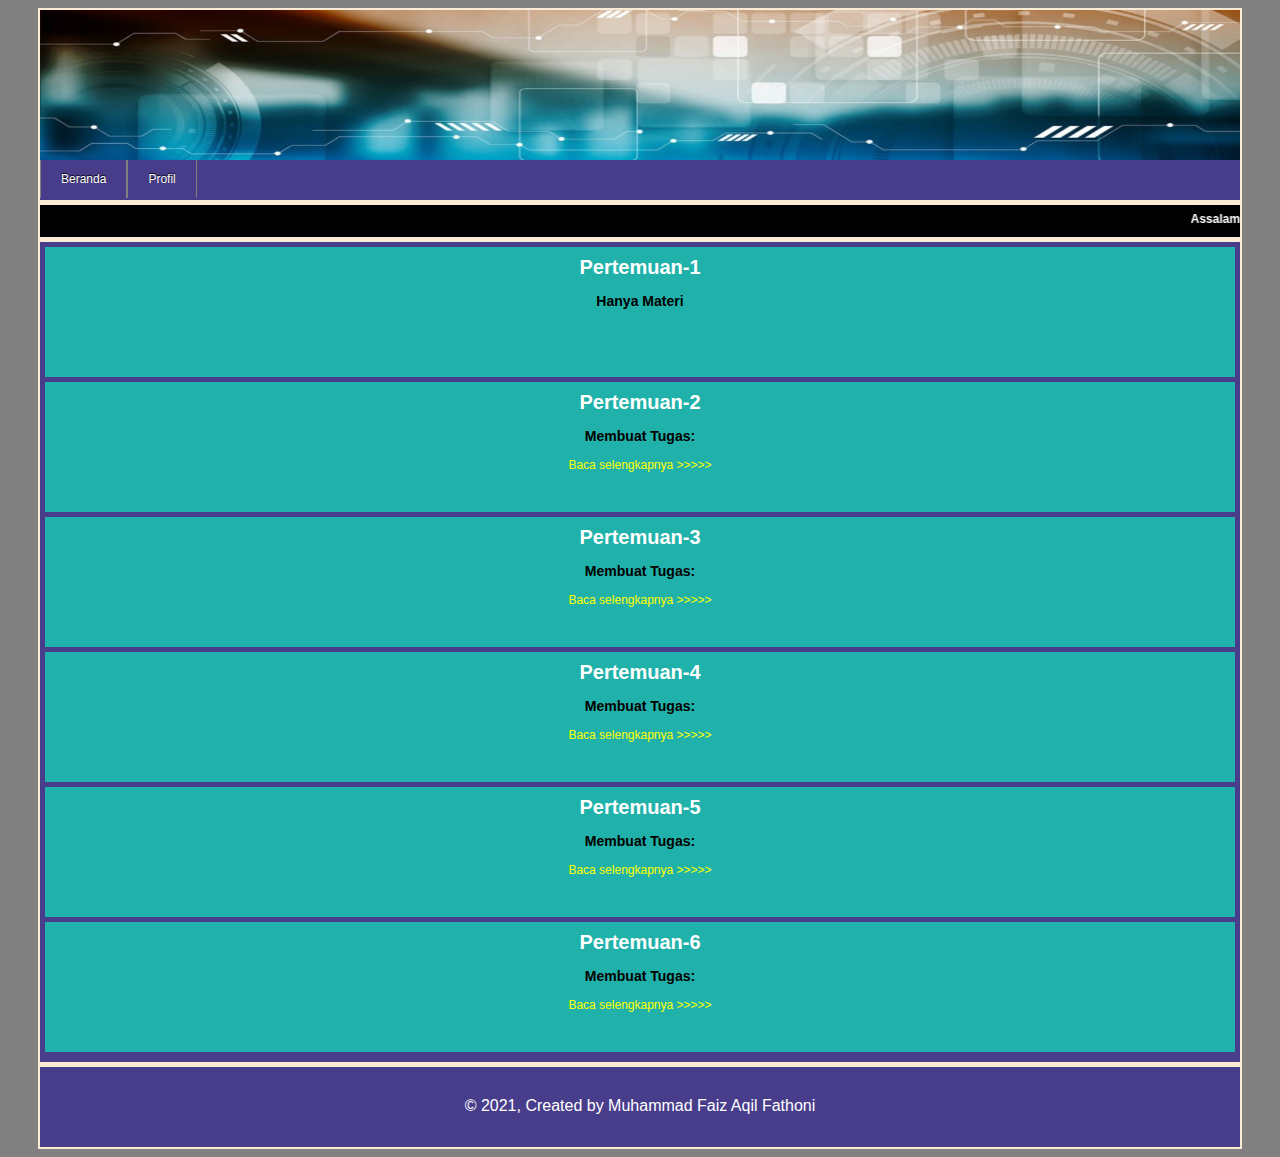
<file: index.html>
<html>

<head>
	<!-- Required meta tags -->
	<meta charset="utf-8">
	<meta name="viewport" content="width=device-width, initial-scale=1">
	<title>Exam Web Design</title>
	<link rel="stylesheet" href="style.css">
</head>

<body bgcolor="grey">
	<div id="layout">
		<div id="header">
			<img src="Header2.jpg" class="header">
		</div>
		<div id="menu">
			<ul>
				<li><a href="index.html">Beranda</a></li>
				<li><a href="profil.html">Profil</a></li>
			</ul>
		</div>

		<div id="runningtext">
			<marquee behavior="scroll" scrollmount="3" onmouseover="this.stop();" onmouseout="this.start();"
				direction="left">
				<b>Assalamu'alaikum, Selamat Datang!</b>
			</marquee>
		</div>

		<div id="Isi">
			<div class="Isiposting">
				<h2>Pertemuan-1</h2>
				<h3>Hanya Materi</h3>
			</div>
			<div class="Isiposting">
				<h2>Pertemuan-2</h2>
				<h3>Membuat Tugas:</h3>
				<a href="pertemuan2.html">
					Baca selengkapnya >>>>>
				</a>
			</div>
			<div class="Isiposting">
				<h2>Pertemuan-3</h2>
				<h3>Membuat Tugas:</h3>
				<a href="pertemuan3.html">
					Baca selengkapnya >>>>>
				</a>
			</div>
			<div class="Isiposting">
				<h2>Pertemuan-4</h2>
				<h3>Membuat Tugas:</h3>
				<a href="pertemuan4.html">
					Baca selengkapnya >>>>>
				</a>
			</div>
			<div class="Isiposting">
				<h2>Pertemuan-5</h2>
				<h3>Membuat Tugas:</h3>
				<a href="pertemuan5.html">
					Baca selengkapnya >>>>>
				</a>
			</div>
			<div class="Isiposting">
				<h2>Pertemuan-6</h2>
				<h3>Membuat Tugas:</h3>
				<a href="pertemuan6.html">
					Baca selengkapnya >>>>>
				</a>
			</div>
		</div>
		<div id="footer"> &copy 2021, Created by Muhammad Faiz Aqil Fathoni </div>
	</div>
</body>

</html>
</file>
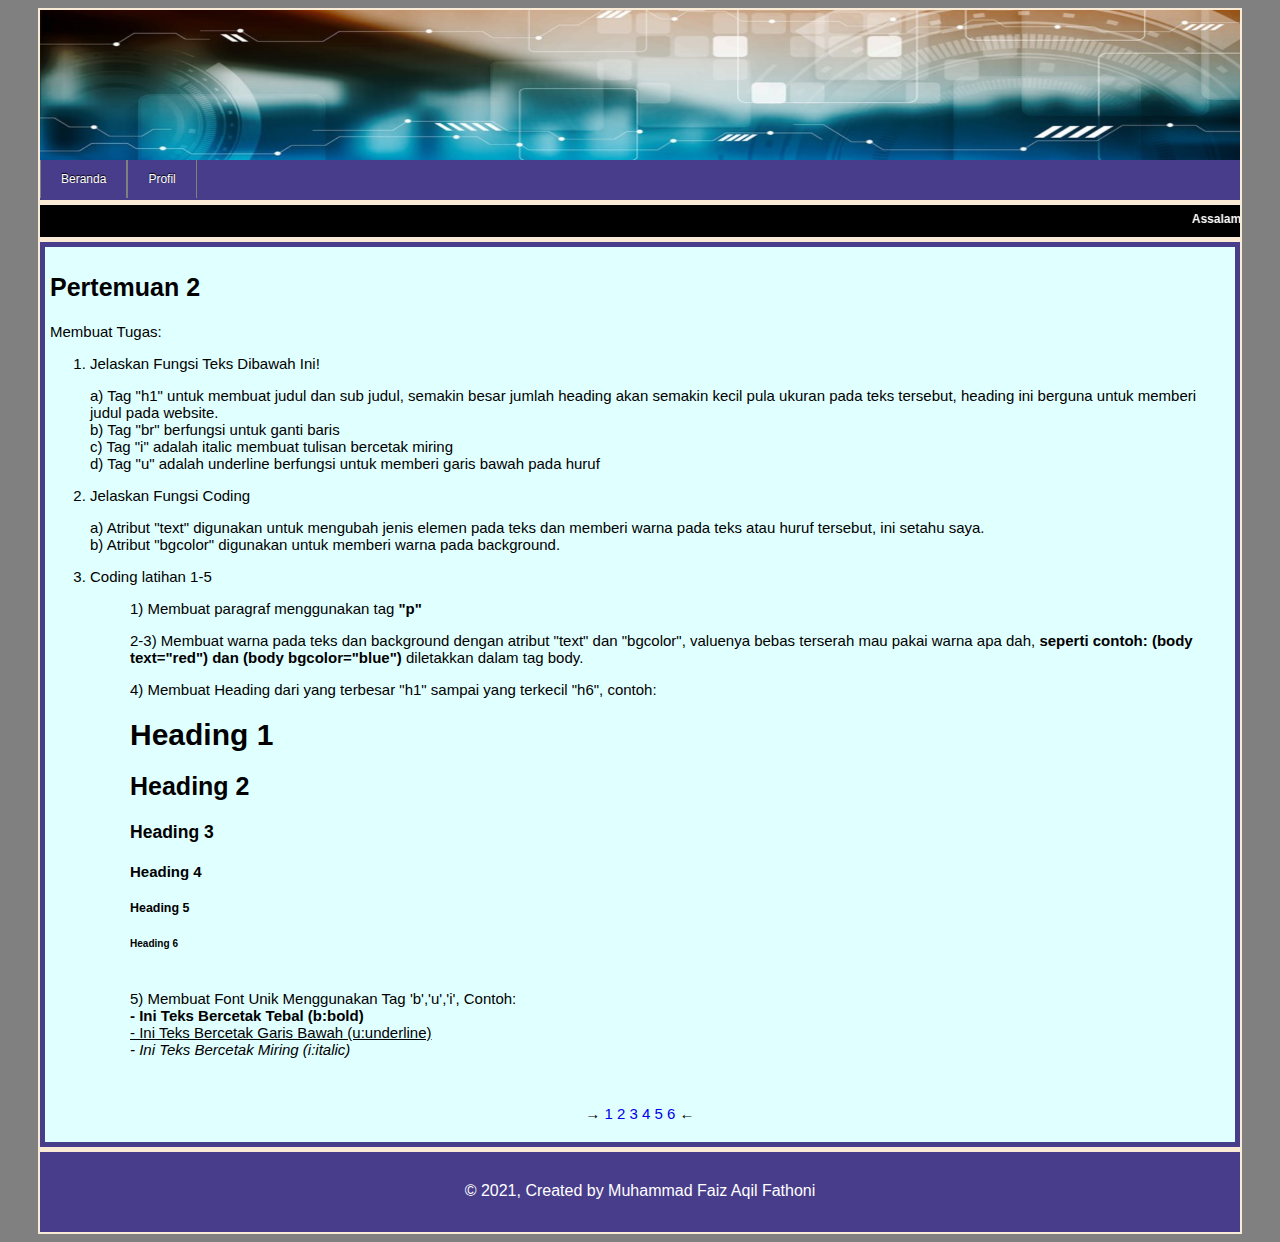
<file: pertemuan2.html>
<html>

<head>
	<!-- Required meta tags -->
	<meta charset="utf-8">
	<meta name="viewport" content="width=device-width, initial-scale=1">
	<title>Exam Web Design</title>
	<link rel="stylesheet" href="style.css">
</head>

<body bgcolor="grey" text="black">
	<div id="layout">
		<div id="header">
			<img src="Header2.jpg" class="header">
		</div>
		<div id="menu">
			<ul>
				<li><a href="index.html">Beranda</a></li>
				<li><a href="profil.html">Profil</a></li>
			</ul>
		</div>

		<div id="runningtext">
			<marquee behavior="scroll" scrollmount="3" onmouseover="this.stop();" onmouseout="this.start();"
				direction="left">
				<b>Assalamu'alaikum, Selamat Datang!</b>
			</marquee>
		</div>

		<div id="Isi">
			<div class="Isipostingall">
				<!--Tugas Pertemuan 2-->
				<h2>Pertemuan 2</h2>
				<p>Membuat Tugas:</p>
				<ol>
					<li>
						Jelaskan Fungsi Teks Dibawah Ini!
					</li>
					<p> a) Tag "h1" untuk membuat judul dan sub judul, semakin besar jumlah heading akan semakin kecil
						pula ukuran
						pada teks tersebut, heading ini berguna untuk memberi judul pada website.<br>
						b) Tag "br" berfungsi untuk ganti baris<br>
						c) Tag "i" adalah italic membuat tulisan bercetak miring<br>
						d) Tag "u" adalah underline berfungsi untuk memberi garis bawah pada huruf
					</p>

					<li>Jelaskan Fungsi Coding</li>
					<p>
						a) Atribut "text" digunakan untuk mengubah jenis elemen pada teks dan memberi warna pada teks
						atau huruf
						tersebut, ini setahu saya.<br>
						b) Atribut "bgcolor" digunakan untuk memberi warna pada background.
					</p>

					<li>Coding latihan 1-5</li>
					<ul>
						<p>1) Membuat paragraf menggunakan tag <b>"p"</b><br></p>
						<p class="warna">2-3) Membuat warna pada teks dan background dengan atribut "text" dan
							"bgcolor",
							valuenya bebas terserah mau pakai warna apa dah, <b>seperti contoh: (body text="red") dan
								(body
								bgcolor="blue")</b> diletakkan dalam tag body.<br></p>
						<p>4) Membuat Heading dari yang terbesar "h1" sampai yang terkecil "h6", contoh:
							<h1>Heading 1</h1>
							<h2>Heading 2</h2>
							<h3>Heading 3</h3>
							<h4>Heading 4</h4>
							<h5>Heading 5</h5>
							<h6>Heading 6</h6>
							<br>
							5) Membuat Font Unik Menggunakan Tag 'b','u','i', Contoh:<br>
							<b>- Ini Teks Bercetak Tebal (b:bold)</b><br>
							<u>- Ini Teks Bercetak Garis Bawah (u:underline)</u><br>
							<i>- Ini Teks Bercetak Miring (i:italic)</i><br>
						</p>
					</ul>
				</ol>
				<br>

				<div class="Menuback">
					<center>
						<p>
							&rarr;
							<a href="index.html">1</a>
							<a href="pertemuan2.html">2</a>
							<a href="pertemuan3.html">3</a>
							<a href="pertemuan4.html">4</a>
							<a href="pertemuan5.html">5</a>
							<a href="pertemuan6.html">6</a>
							&larr;
						</p>
					</center>
					</a>
				</div>
			</div>

		</div>
		<div id="footer"> &copy 2021, Created by Muhammad Faiz Aqil Fathoni </div>
	</div>
</body>

</html>
</file>
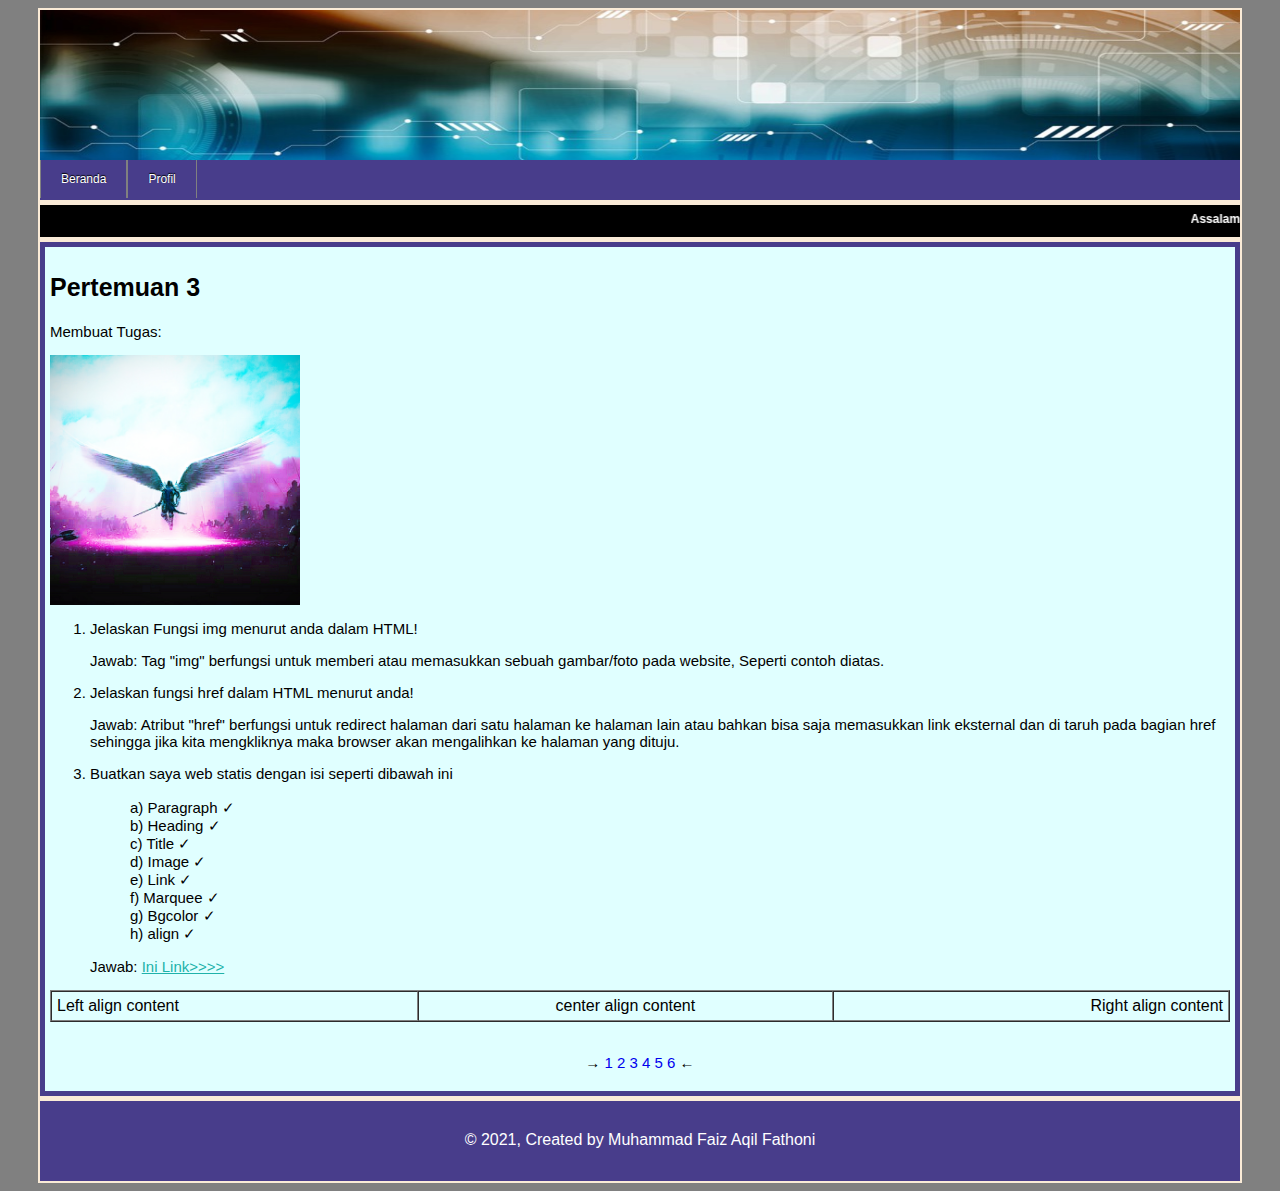
<file: pertemuan3.html>
<html>

<head>
	<!-- Required meta tags -->
	<meta charset="utf-8">
	<meta name="viewport" content="width=device-width, initial-scale=1">
	<title>Exam Web Design</title>
	<link rel="stylesheet" href="style.css">
</head>

<body bgcolor="grey">
	<div id="layout">
		<div id="header">
			<img src="Header2.jpg" class="header">
		</div>
		<div id="menu">
			<ul>
				<li><a href="index.html">Beranda</a></li>
				<li><a href="profil.html">Profil</a></li>
			</ul>
		</div>

		<div id="runningtext">
			<marquee behavior="scroll" scrollmount="3" onmouseover="this.stop();" onmouseout="this.start();"
				direction="left">
				<b>Assalamu'alaikum, Selamat Datang!</b>
			</marquee>
		</div>

		<div id="Isi">
			<div class="Isipostingall">
				<!--Tugas Pertemuan 3-->
				<h2>Pertemuan 3</h2>
				<p>Membuat Tugas:</p>
				<!--Image Link-->
				<a href="pertemuan3.html" target="_blank">
					<img src="gambar1.jpg" alt="Artwork" height="250px" width="250px">
				</a>

				<ol>
					<li>Jelaskan Fungsi img menurut anda dalam HTML!</li>
					<p>Jawab: Tag "img" berfungsi untuk memberi atau memasukkan sebuah gambar/foto pada website, Seperti
						contoh diatas.</p>

					<li>Jelaskan fungsi href dalam HTML menurut anda!</li>
					<p>Jawab: Atribut "href" berfungsi untuk redirect halaman dari satu halaman ke halaman lain atau
						bahkan bisa
						saja memasukkan link eksternal dan di taruh pada bagian href sehingga jika kita mengkliknya maka
						browser
						akan mengalihkan ke halaman yang dituju.</p>

					<li>Buatkan saya web statis dengan isi seperti dibawah ini</li>
					<br>
					<ul>a) Paragraph ✓</ul>
					<ul>b) Heading ✓</ul>
					<ul>c) Title ✓</ul>
					<ul>d) Image ✓</ul>
					<ul>e) Link ✓</ul>
					<ul>f) Marquee ✓</ul>
					<ul>g) Bgcolor ✓</ul>
					<ul>h) align ✓</ul>

					<!--Link-->
					<p>Jawab: <a href="pertemuan3.html" target="_blank" style="color:lightseagreen;">Ini
							Link>>>></a>
					</p>
				</ol>

				<!--Table Align Pada Soal No.3 Bagian "h"-->
				<table border="1" cellspacing="0" cellpadding="5" width="100%">
					<tr>
						<td align="left">
							Left align content
						</td>

						<td align="center">
							center align content
						</td>

						<td align="right">
							Right align content
						</td>
					</tr>
				</table>
				<br>

				<div class="Menuback">
					<center>
						<p>
							&rarr;
							<a href="index.html">1</a>
							<a href="pertemuan2.html">2</a>
							<a href="pertemuan3.html">3</a>
							<a href="pertemuan4.html">4</a>
							<a href="pertemuan5.html">5</a>
							<a href="pertemuan6.html">6</a>
							&larr;
						</p>
					</center>
					</a>
				</div>
			</div>

		</div>
		<div id="footer"> &copy 2021, Created by Muhammad Faiz Aqil Fathoni </div>
	</div>
</body>

</html>
</file>
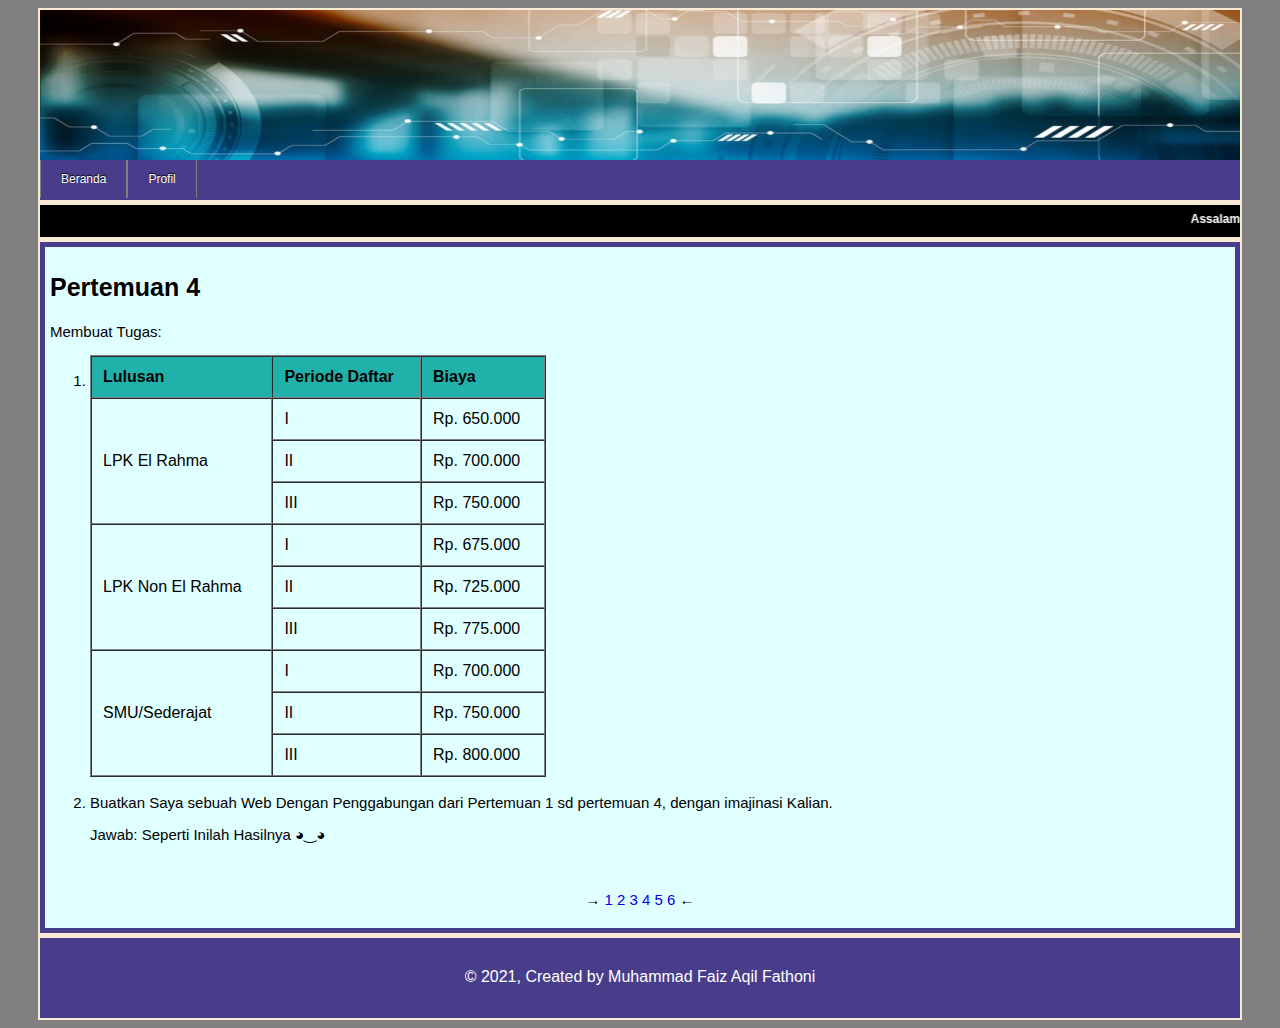
<file: pertemuan4.html>
<html>

<head>
    <!-- Required meta tags -->
    <meta charset="utf-8">
    <meta name="viewport" content="width=device-width, initial-scale=1">
    <title>Exam Web Design</title>
    <link rel="stylesheet" href="style.css">
</head>

<body bgcolor="grey">
    <div id="layout">
        <div id="header">
            <img src="Header2.jpg" class="header">
        </div>
        <div id="menu">
            <ul>
                <li><a href="index.html">Beranda</a></li>
                <li><a href="profil.html">Profil</a></li>
            </ul>
        </div>

        <div id="runningtext">
            <marquee behavior="scroll" scrollmount="3" onmouseover="this.stop();" onmouseout="this.start();"
                direction="left">
                <b>Assalamu'alaikum, Selamat Datang!</b>
            </marquee>
        </div>

        <div id="Isi">
            <div class="Isipostingall">
                <!--Tugas Pertemuan 4-->
                <h2>Pertemuan 4</h2>
                <p>Membuat Tugas:</p>

                <ol>
                    <li>
                        <!--Table Tugas Soal No.1 Pertemuan 4-->
                        <table class="table" border="1" cellspacing="0" cellpadding="11" width="40%">
                            <tr bgcolor="lightseagreen">
                                <th>Lulusan</th>
                                <th>Periode Daftar</th>
                                <th>Biaya</th>
                            </tr>
                            <tr>
                                <td rowspan="3">LPK El Rahma</td>
                                <td>I</td>
                                <td>Rp. 650.000</td>
                            </tr>
                            <tr>
                                <td>II</td>
                                <td>Rp. 700.000</td>
                            </tr>
                            <tr>
                                <td>III</td>
                                <td>Rp. 750.000</td>
                            </tr>

                            <tr>
                                <td rowspan="3">LPK Non El Rahma</td>
                                <td>I</td>
                                <td>Rp. 675.000</td>
                            </tr>
                            <tr>
                                <td>II</td>
                                <td>Rp. 725.000</td>
                            </tr>
                            <tr>
                                <td>III</td>
                                <td>Rp. 775.000</td>
                            </tr>

                            <tr>
                                <td rowspan="3">SMU/Sederajat</td>
                                <td>I</td>
                                <td>Rp. 700.000</td>
                            </tr>
                            <tr>
                                <td>II</td>
                                <td>Rp. 750.000</td>
                            </tr>
                            <tr>
                                <td>III</td>
                                <td>Rp. 800.000</td>
                            </tr>
                        </table>
                    </li>
                    <br>

                    <li>
                        Buatkan Saya sebuah Web Dengan Penggabungan dari Pertemuan 1 sd pertemuan 4, dengan
                        imajinasi Kalian.
                    </li>
                    <p>Jawab: Seperti Inilah Hasilnya ◕‿◕ </p>
                </ol>
                <br>

                <div class="Menuback">
                    <center>
                        <p>
                            &rarr;
                            <a href="index.html">1</a>
                            <a href="pertemuan2.html">2</a>
                            <a href="pertemuan3.html">3</a>
                            <a href="pertemuan4.html">4</a>
                            <a href="pertemuan5.html">5</a>
                            <a href="pertemuan6.html">6</a>
                            &larr;
                        </p>
                    </center>
                </div>
            </div>

        </div>
        <div id="footer"> &copy 2021, Created by Muhammad Faiz Aqil Fathoni </div>
    </div>
</body>

</html>
</file>
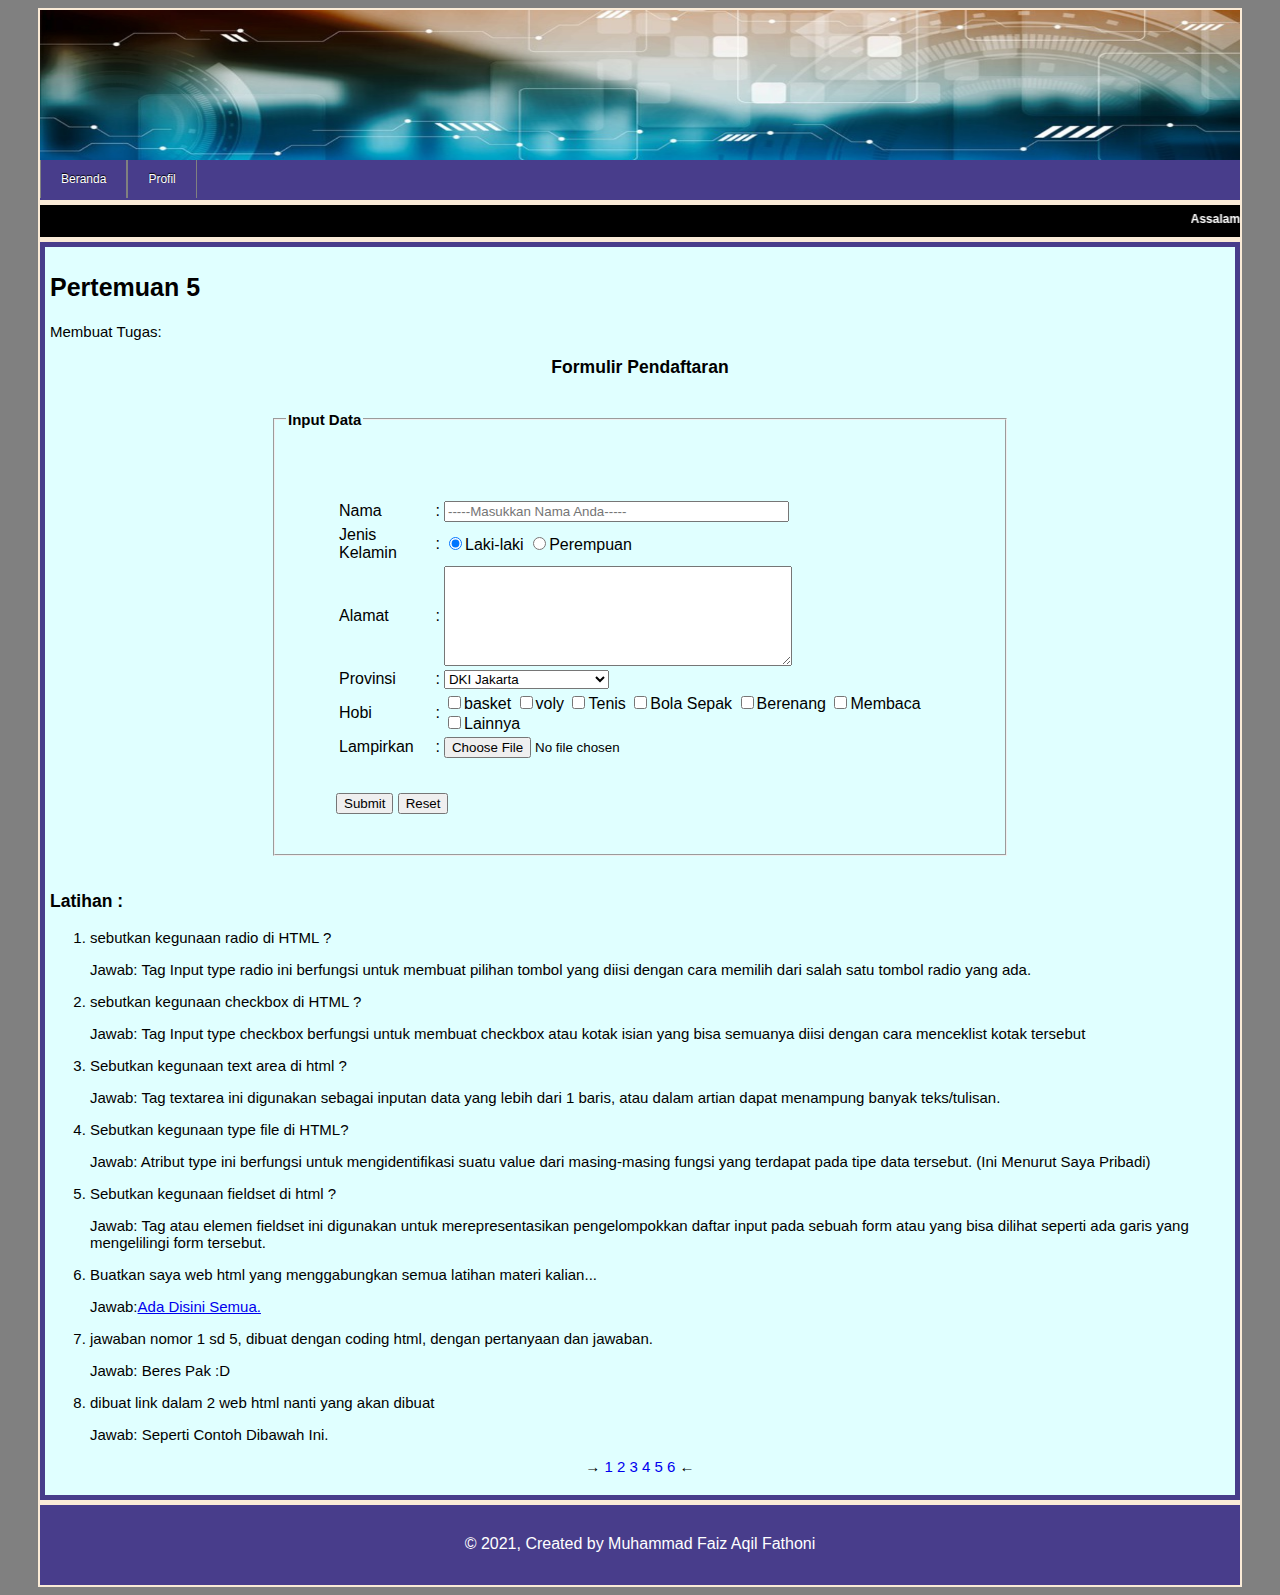
<file: pertemuan5.html>
<html>

<head>
    <!-- Required meta tags -->
    <meta charset="utf-8">
    <meta name="viewport" content="width=device-width, initial-scale=1">
    <title>Exam Web Design</title>
    <link rel="stylesheet" href="style.css">
</head>

<body bgcolor="grey">
    <div id="layout">
        <div id="header">
            <img src="Header2.jpg" class="header">
        </div>
        <div id="menu">
            <ul>
                <li><a href="index.html">Beranda</a></li>
                <li><a href="profil.html">Profil</a></li>
            </ul>
        </div>

        <div id="runningtext">
            <marquee behavior="scroll" scrollmount="3" onmouseover="this.stop();" onmouseout="this.start();"
                direction="left">
                <b>Assalamu'alaikum, Selamat Datang!</b>
            </marquee>
        </div>

        <div id="Isi">
            <div class="Isipostingall">
                <!--Tugas Pertemuan 5-->
                <h2>Pertemuan 5</h2>
                <p>Membuat Tugas:</p>
                <center>
                    <h3>Formulir Pendaftaran</h3>
                </center>
                <fieldset style="width: 60%; height: 50%; margin: auto;">
                    <legend>
                        <p><b>Input Data</b></p>
                    </legend>
                    <form style="margin: 50px;">
                        <table width="100%">
                            <tr>
                                <td>Nama</td>
                                <td>:</td>
                                <td>
                                    <input type="text" name="nama" size="40" required
                                        placeholder="-----Masukkan Nama Anda-----">
                                </td>
                            </tr>

                            <tr>
                                <td>Jenis Kelamin</td>
                                <td>:</td>
                                <td>
                                    <input type="radio" value="L" checked name="jenisk">Laki-laki
                                    <input type="radio" name="jenisk" value="P">Perempuan
                                </td>
                            </tr>

                            <tr>
                                <td>Alamat</td>
                                <td>:</td>
                                <td>
                                    <textarea name="alamat" size="40" style="width: 70%; height: 100px;"></textarea>
                                </td>
                            </tr>

                            <tr>
                                <td>Provinsi</td>
                                <td>:</td>
                                <td><select size="1" name="provinsi">
                                        <option>DKI Jakarta</option>
                                        <option>DI Yogyakarta</option>
                                        <option>Banten</option>
                                        <option>Jawa Barat</option>
                                        <option>Jawa Tengah</option>
                                        <option>Jawa Timur</option>
                                        <option>Bali</option>
                                        <option>Nusa Tenggara Timur</option>
                                        <option>Nusa Tenggara Barat</option>
                                        <option>Gorontalo</option>
                                        <option>Sulawesi Barat</option>
                                        <option>Sulawesi Tengah</option>
                                        <option>Sulawesi Utara</option>
                                        <option>Sulawesi Tenggara</option>
                                        <option>Sulawesi Selatan</option>
                                        <option>Maluku Utara</option>
                                        <option>Maluku Utara</option>
                                        <option>Papua Barat</option>
                                        <option>Papua (Daerah Khusus)</option>
                                        <option>Kalimantan Barat </option>
                                        <option>Kalimantan Timur</option>
                                        <option>Kalimantan Selatan</option>
                                        <option>Kalimantan Tengah</option>
                                        <option>Kalimantan Utara</option>
                                        <option>Aceh</option>
                                        <option>Sumatera Utara</option>
                                        <option>Sumatera Selatan</option>
                                        <option>Sumatera Barat</option>
                                        <option>Bengkulu</option>
                                        <option>Riau</option>
                                        <option>Kepulauan Riau</option>
                                        <option>Jambi</option>
                                        <option>Lampung</option>
                                        <option>Bangka Belitung</option>
                                    </select>
                                </td>
                            </tr>

                            <tr>
                                <td>Hobi</td>
                                <td>:</td>
                                <td>
                                    <input type="checkbox" name="hobi" value="basket">basket
                                    <input type="checkbox" name="hobi" value="voly">voly
                                    <input type="checkbox" name="hobi" value="tenis">Tenis
                                    <input type="checkbox" name="hobi" value="bola">Bola Sepak
                                    <input type="checkbox" name="hobi" value="berenang">Berenang
                                    <input type="checkbox" name="hobi" value="membaca">Membaca
                                    <input type="checkbox" name="hobi" value="lainnya">Lainnya
                                </td>
                            </tr>

                            <tr>
                                <td>Lampirkan</td>
                                <td>:</td>
                                <td><input type="file" name="lampir"></td>
                            </tr>
                        </table>
                        <br>
                        <p>
                            <input type="submit" value="Submit" name="submit">
                            <input type="reset" value="Reset" name="reset">
                        </p>
                    </form>
                </fieldset>
                <br>

                <h3>Latihan :</h3>
                <ol>
                    <li>sebutkan kegunaan radio di HTML ?</li>
                    <p>Jawab: Tag Input type radio ini berfungsi untuk membuat pilihan tombol yang diisi dengan cara
                        memilih dari salah
                        satu tombol radio yang ada.</p>
                    <li>sebutkan kegunaan checkbox di HTML ?</li>
                    <p>Jawab: Tag Input type checkbox berfungsi untuk membuat checkbox atau kotak isian yang bisa
                        semuanya diisi
                        dengan cara menceklist kotak tersebut</p>
                    <li>Sebutkan kegunaan text area di html ?</li>
                    <p>Jawab: Tag textarea ini digunakan sebagai inputan data yang lebih dari 1 baris, atau dalam artian
                        dapat menampung banyak teks/tulisan. </p>
                    <li>Sebutkan kegunaan type file di HTML?</li>
                    <p>Jawab: Atribut type ini berfungsi untuk mengidentifikasi suatu value dari masing-masing fungsi
                        yang terdapat pada tipe data tersebut. (Ini Menurut Saya Pribadi) </p>
                    <li>Sebutkan kegunaan fieldset di html ?</li>
                    <p>Jawab: Tag atau elemen fieldset ini digunakan untuk merepresentasikan pengelompokkan daftar input
                        pada sebuah form atau yang bisa dilihat seperti ada garis yang mengelilingi form tersebut.</p>
                    <li>Buatkan saya web html yang menggabungkan semua latihan materi kalian...</li>
                    <p>Jawab:<a href="index.html">Ada Disini Semua.</a></p>
                    <li>jawaban nomor 1 sd 5, dibuat dengan coding html, dengan pertanyaan dan jawaban.</li>
                    <p>Jawab: Beres Pak :D</p>
                    <li>dibuat link dalam 2 web html nanti yang akan dibuat</li>
                    <p>Jawab: Seperti Contoh Dibawah Ini.</p>
                </ol>

                <div class="Menuback">
                    <center>
                        <p>
                            &rarr;
                            <a href="index.html">1</a>
                            <a href="pertemuan2.html">2</a>
                            <a href="pertemuan3.html">3</a>
                            <a href="pertemuan4.html">4</a>
                            <a href="pertemuan5.html">5</a>
                            <a href="pertemuan6.html">6</a>
                            &larr;
                        </p>
                    </center>
                    </a>
                </div>
            </div>

        </div>
        <div id="footer"> &copy 2021, Created by Muhammad Faiz Aqil Fathoni </div>
    </div>
</body>

</html>
</file>
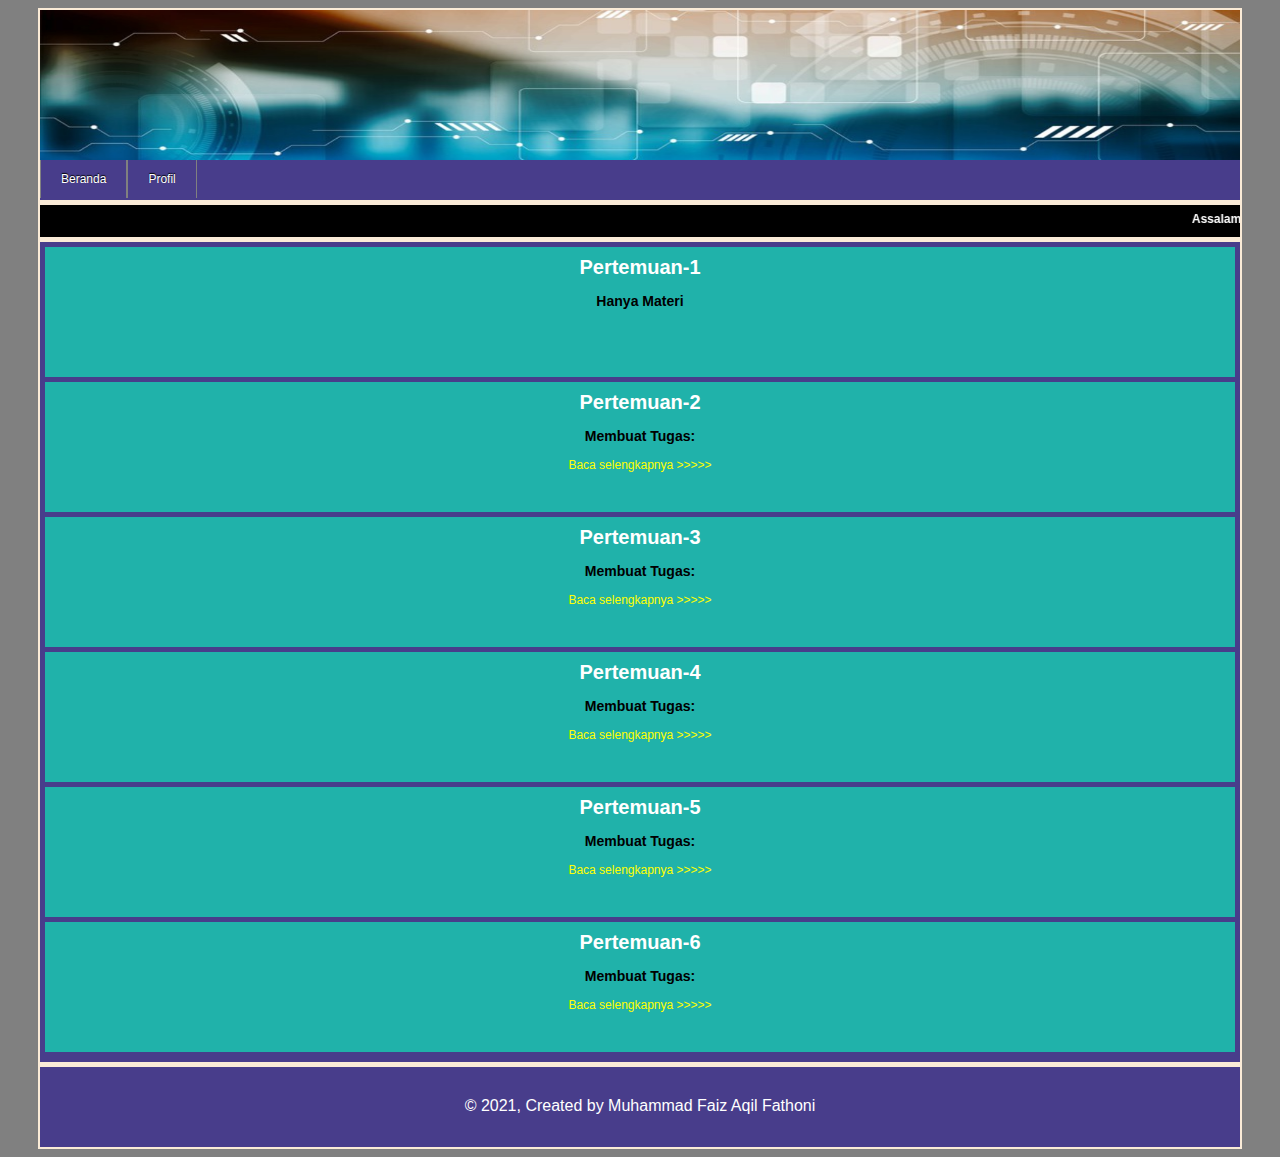
<file: pertemuan5_1-5.html>
<html>

<head>
	<!-- Required meta tags -->
	<meta charset="utf-8">
	<meta name="viewport" content="width=device-width, initial-scale=1">
	<title>Exam Web Design</title>
	<link rel="stylesheet" href="style.css">
</head>

<body bgcolor="grey">
	<div id="layout">
		<div id="header">
			<img src="Header2.jpg" class="header">
		</div>
		<div id="menu">
			<ul>
				<li><a href="pertemuan5_1-5.html">Beranda</a></li>
				<li><a href="profil.html">Profil</a></li>
			</ul>
		</div>

		<div id="runningtext">
			<marquee behavior="scroll" scrollmount="3" onmouseover="this.stop();" onmouseout="this.start();"
				direction="left">
				<b>Assalamu'alaikum, Selamat Datang!</b>
			</marquee>
		</div>

		<div id="Isi">
			<div class="Isiposting">
				<h2>Pertemuan-1</h2>
				<h3>Hanya Materi</h3>
			</div>
			<div class="Isiposting">
				<h2>Pertemuan-2</h2>
				<h3>Membuat Tugas:</h3>
				<a href="pertemuan2.html">
					Baca selengkapnya >>>>>
				</a>
			</div>
			<div class="Isiposting">
				<h2>Pertemuan-3</h2>
				<h3>Membuat Tugas:</h3>
				<a href="pertemuan3.html">
					Baca selengkapnya >>>>>
				</a>
			</div>
			<div class="Isiposting">
				<h2>Pertemuan-4</h2>
				<h3>Membuat Tugas:</h3>
				<a href="pertemuan4.html">
					Baca selengkapnya >>>>>
				</a>
			</div>
			<div class="Isiposting">
				<h2>Pertemuan-5</h2>
				<h3>Membuat Tugas:</h3>
				<a href="pertemuan5.html">
					Baca selengkapnya >>>>>
				</a>
			</div>
			<div class="Isiposting">
				<h2>Pertemuan-6</h2>
				<h3>Membuat Tugas:</h3>
				<a href="pertemuan6.html">
					Baca selengkapnya >>>>>
				</a>
			</div>
		</div>
		<div id="footer"> &copy 2021, Created by Muhammad Faiz Aqil Fathoni </div>
	</div>
</body>

</html>
</file>
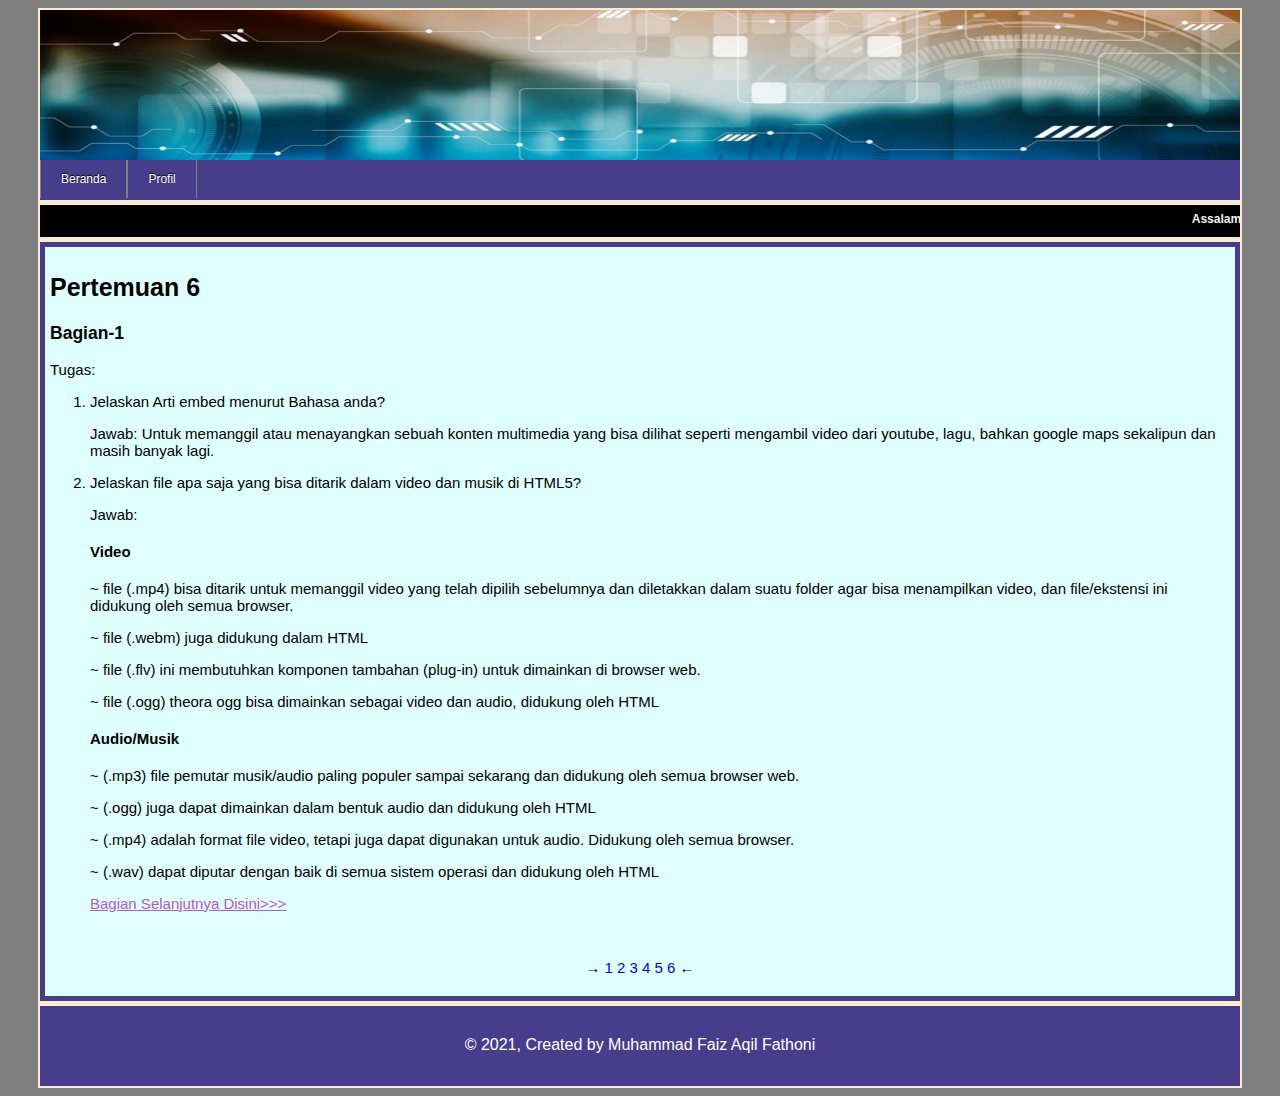
<file: pertemuan6.html>
<html>

<head>
    <!-- Required meta tags -->
    <meta charset="utf-8">
    <meta name="viewport" content="width=device-width, initial-scale=1">
    <title>Exam Web Design</title>
    <link rel="stylesheet" href="style.css">
</head>

<body bgcolor="grey">
    <div id="layout">
        <div id="header">
            <img src="Header2.jpg" class="header">
        </div>
        <div id="menu">
            <ul>
                <li><a href="index.html">Beranda</a></li>
                <li><a href="profil.html">Profil</a></li>
            </ul>
        </div>

        <div id="runningtext">
            <marquee behavior="scroll" scrollmount="3" onmouseover="this.stop();" onmouseout="this.start();"
                direction="left">
                <b>Assalamu'alaikum, Selamat Datang!</b>
            </marquee>
        </div>

        <div id="Isi">
            <div class="Isipostingall">
                <!--Tugas Pertemuan 6-->
                <h2>Pertemuan 6</h2>
                <h3>Bagian-1</h3>
                <p>Tugas:</p>

                <ol>
                    <li>Jelaskan Arti embed menurut Bahasa anda?</li>
                    <p>Jawab: Untuk memanggil atau menayangkan sebuah konten multimedia yang bisa dilihat seperti
                        mengambil video dari youtube, lagu, bahkan google maps sekalipun dan masih banyak lagi.</p>
                    <li>Jelaskan file apa saja yang bisa ditarik dalam video dan musik di HTML5?</li>
                    <p>Jawab:</p>
                    <h4>Video</h4>
                    <p>~ file (.mp4) bisa ditarik untuk memanggil video yang telah dipilih sebelumnya dan diletakkan
                        dalam suatu folder agar bisa menampilkan video, dan file/ekstensi ini didukung oleh semua
                        browser.</p>
                    <p>~ file (.webm) juga didukung dalam HTML</p>
                    <p>~ file (.flv) ini membutuhkan komponen tambahan (plug-in) untuk dimainkan di browser web.</p>
                    <p>~ file (.ogg) theora ogg bisa dimainkan sebagai video dan audio, didukung oleh HTML</p>

                    <h4>Audio/Musik</h4>
                    <p>~ (.mp3) file pemutar musik/audio paling populer sampai sekarang dan didukung oleh semua browser
                        web.</p>
                    <p>~ (.ogg) juga dapat dimainkan dalam bentuk audio dan didukung oleh HTML</p>
                    <p>~ (.mp4) adalah format file video, tetapi juga dapat digunakan untuk audio. Didukung oleh semua
                        browser.</p>
                    <p>~ (.wav) dapat diputar dengan baik di semua sistem operasi dan didukung oleh HTML</p>

                    <p class="p6">
                        <a href="pertemuan6.2.html">Bagian Selanjutnya Disini>>></a>
                    </p>

                </ol>
                <br>


                <div class="Menuback">
                    <center>
                        <p>
                            &rarr;
                            <a href="index.html">1</a>
                            <a href="pertemuan2.html">2</a>
                            <a href="pertemuan3.html">3</a>
                            <a href="pertemuan4.html">4</a>
                            <a href="pertemuan5.html">5</a>
                            <a href="pertemuan6.html">6</a>
                            &larr;
                        </p>
                    </center>
                    </a>
                </div>
            </div>

        </div>
        <div id="footer"> &copy 2021, Created by Muhammad Faiz Aqil Fathoni </div>
    </div>
</body>

</html>
</file>
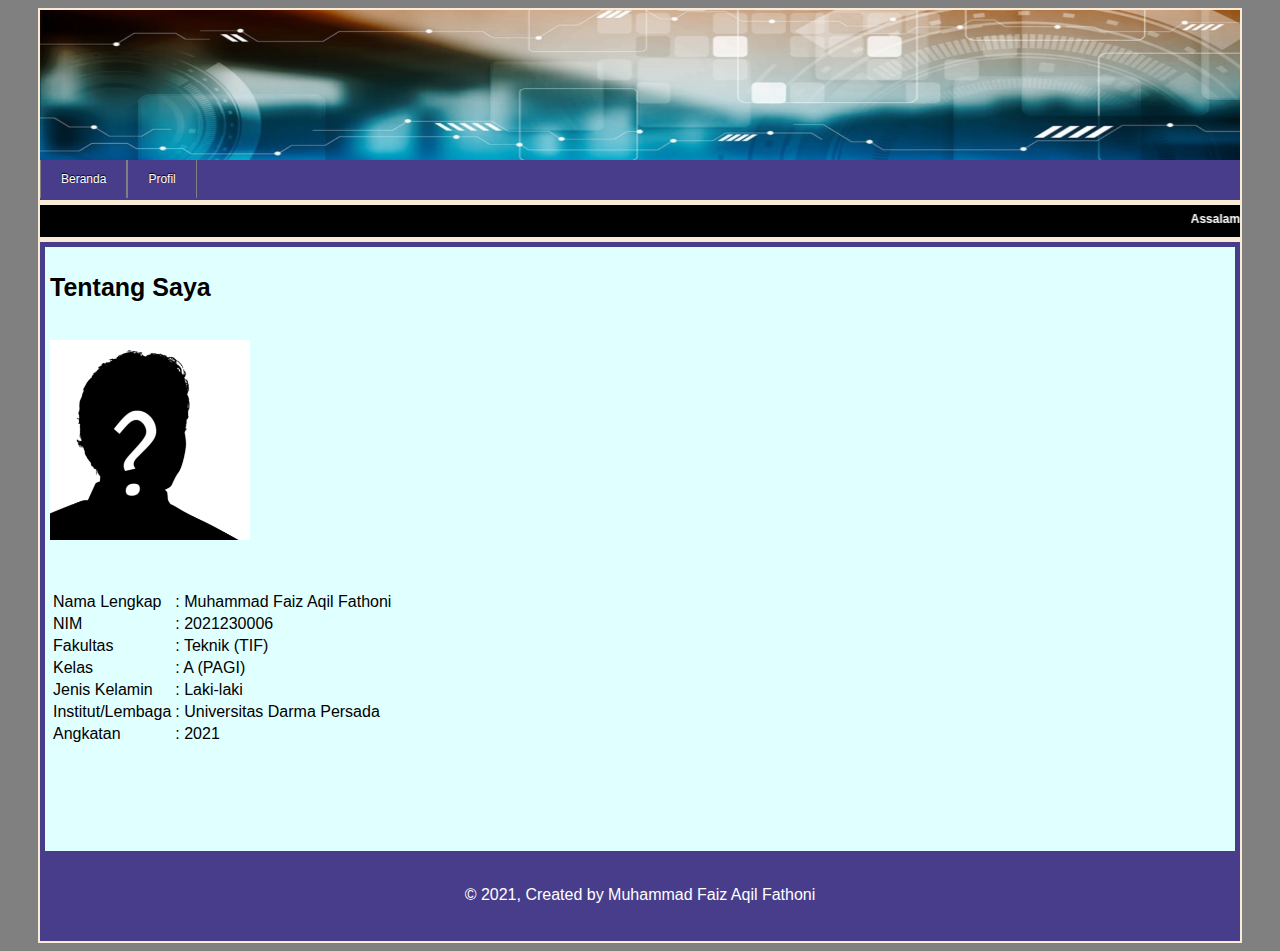
<file: profil.html>
<html>

<head>
    <!-- Required meta tags -->
    <meta charset="utf-8">
    <meta name="viewport" content="width=device-width, initial-scale=1">
    <title>Exam Web Design</title>
    <link rel="stylesheet" href="style.css">
</head>

<body bgcolor="grey">
    <div id="layout">
        <div id="header">
            <img src="Header2.jpg" class="header">
        </div>
        <div id="menu">
            <ul>
                <li><a href="pertemuan5_1-5.html">Beranda</a></li>
                <li><a href="profil.html">Profil</a></li>
            </ul>
        </div>

        <div id="runningtext">
            <marquee behavior="scroll" scrollmount="3" onmouseover="this.stop();" onmouseout="this.start();"
                direction="left">
                <b>Assalamu'alaikum, Selamat Datang!</b>
            </marquee>
        </div>

        <div id="Isi">
            <div class="isipostingall">
                <h2> Tentang Saya </h2><br>
                <img src="profil.png" class="profil">
                <table class="table1">
                    <tr>
                        <td> Nama Lengkap</td>
                        <td> : Muhammad Faiz Aqil Fathoni </td>
                    </tr>

                    <tr>
                        <td> NIM </td>
                        <td> : 2021230006 </td>
                    </tr>

                    <tr>
                        <td> Fakultas </td>
                        <td> : Teknik (TIF) </td>
                    </tr>

                    <tr>
                        <td> Kelas </td>
                        <td> : A (PAGI) </td>
                    </tr>

                    <tr>
                        <td> Jenis Kelamin </td>
                        <td> : Laki-laki </td>
                    </tr>

                    <tr>
                        <td> Institut/Lembaga </td>
                        <td> : Universitas Darma Persada </td>
                    </tr>

                    <tr>
                        <td> Angkatan </td>
                        <td> : 2021 </td>
                    </tr>

                </table>
            </div>
            <div id="footer"> &copy 2021, Created by Muhammad Faiz Aqil Fathoni </div>
        </div>
</body>

</html>
</file>
<file: style.css>
/*pengaturan body*/
body {
	text-align: center;
	font-family: Verdana, Geneva, Tahoma, sans-serif;
	font-size: 12px;
}

/* Pengauran layout utama */
#layout {
	background: antiquewhite;
	width: 1200px;
	margin: auto;
	text-align: left;
	padding: 2px;
}

#header {
	width: 100%;
	height: 150px;
	background-color: lightblue;
	position: relative;
}

.header {
	width: 100%;
	height: 150px;
}

/*Pengaturan menu*/
#menu {
	width: 100%;
	height: 40px;
	background-color: #483D8B;
	position: relative;
}

/*pengaturan menu*/
#menu ul {
	margin: 0;
	padding: 0;
	list-style: none;
}

#menu ul li {
	float: left;
}

#menu ul li a {
	float: left;
	color: white;
	padding: 12px 20px;
	text-decoration: none;
	background: #483D8B;
	border-left: 1px solid grey;
	border-right: 1px solid grey;
	text-shadow: 0 -1px 1px black;
}

#menu ul li a:hover {
	color: white;
	background: grey;
}

/*pengaturan runningtext*/
#runningtext {
	width: 100%;
	height: 25px;
	padding-top: 7px;
	margin: 5px 0 5px 0;
	background-color: black;
	color: white;
	position: relative;
}

/*pengaturan isi*/
#isi {
	text-align: center;
	padding: 5px;
	width: auto;
	height: auto;
	background-color: #483D8B;
	position: relative;
	margin-top: 5px;
}

/*pengaturan posting*/
.isiposting {
	background-color: lightseagreen;
	width: auto;
	height: 120px;
	margin-bottom: 5px;
	padding: 5px;
}

/*pengaturan heading "judul" */
.isiposting h2 {
	font-size: 20px;
	font-weight: bold;
	color: white;
	margin-top: 4px;
	margin-bottom: 3px;
}

/*pengaturan anchor atau link yang ada di isiposting */
.isiposting a {
	text-decoration: none;
	color: yellow;
}

.isiposting a:hover {
	color: lightcyan;
}

/* Pengaturan Pada Table Tugas Soal No.1 Pertemuan 4 */
.table {
	text-align: left;
}

/* Pengaturan Pada Table Profil */
.table1 {
	padding-bottom: 100px;
}

.profil {
	width: 200px;
	height: 200px;
	display: block;
	padding-right: 5px;
	padding-bottom: 50px;
}

/* Bagian Footer Atau Watermark Di Bawah */
#footer {
	width: 100%;
	height: 50px;
	margin-top: 5px;
	padding-top: 30;
	background-color: #483D8B;
	color: white;
	font-size: 12pt;
	text-align: center;
	position: relative;
	clear: both;
}

.isipostingall {
	font-size: 15px;
	background-color: lightcyan;
	width: auto;
	height: auto;
	margin-bottom: auto;
	padding: 5px;
	text-align: left;
}

.isipostingall h2 {
	color: black;
	font-size: 25px;
	font-weight: bold;
}

/*pengaturan anchor atau link yang ada di Menuback */
.Menuback a {
	text-decoration: none;
}

.Menuback a:hover {
	color: mediumorchid;
}

/* pengaturan link pada paragraf pertemuan 6 */
.p6 a {
	color: mediumorchid;
}

.p6 a:hover {
	color: #483D8B;
}

/* isi kelas konten pada pertemuan6 bagian 2 */
.konten {
	text-align: center;
	background-color: lightseagreen;
	padding-top: 2%;
	color: white;
	padding-bottom: 2%;
}

.pb6 {
	text-align: center;
}

.pb6 a {
	color: lightseagreen;
}

.pb6 a:hover {
	color: mediumorchid;
}
</file>
